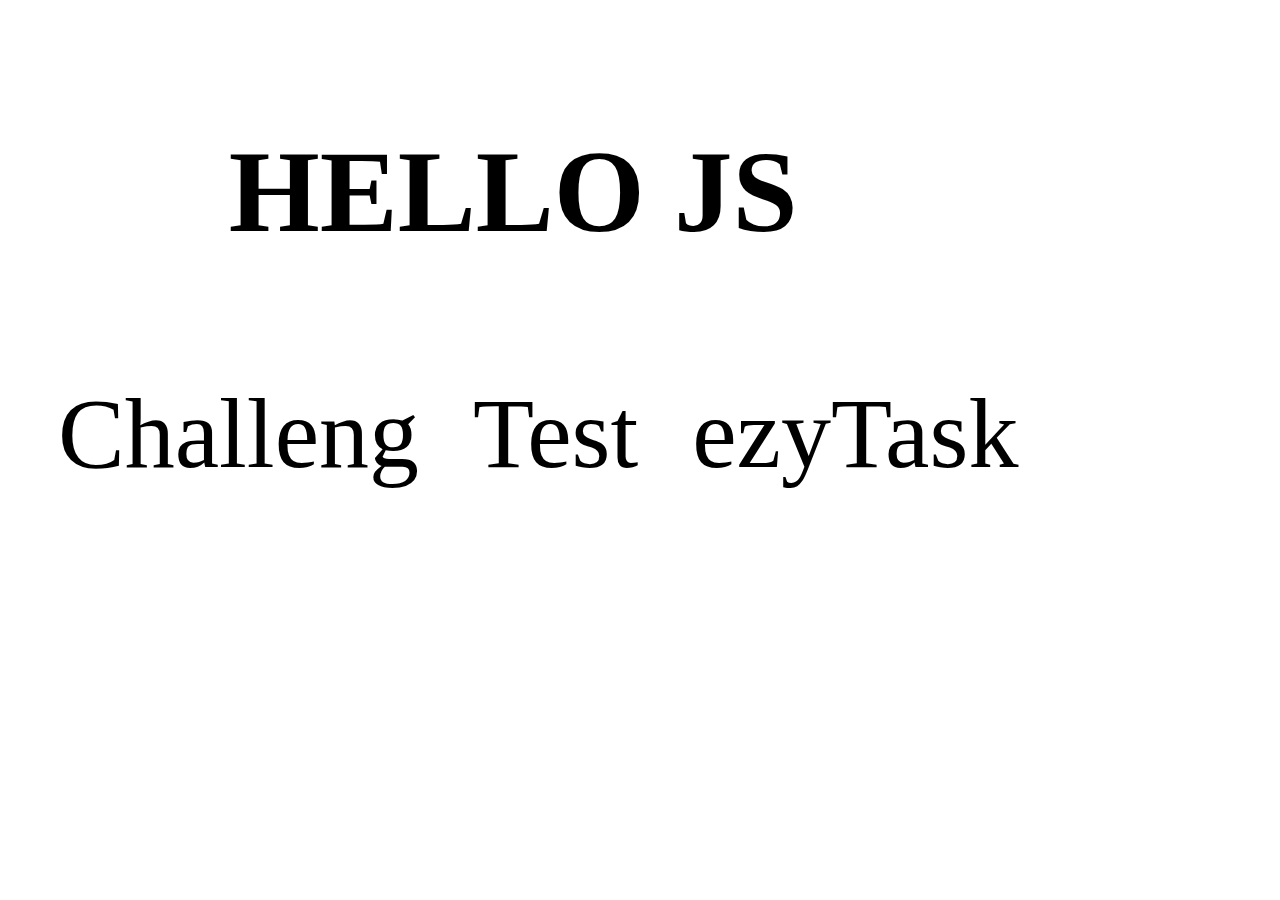
<file: index.html>
<!DOCTYPE html>
<html lang="en">
<head>
    <meta charset="UTF-8">
    <meta http-equiv="X-UA-Compatible" content="IE=edge">
    <meta name="viewport" content="width=device-width, initial-scale=1.0">
    <link rel="stylesheet" href="style.css">
    <title>Document</title>
</head>
<body id="c">
    <div class="main"><h3>HELLO JS</h3></div>
    <a class="main" href="challenge.html">Challeng</a>
    <a class="main" href="test.html">Test</a>
    <a class="main" href="ezyTask.html">ezyTask</a>

    <script src="app.js"></script>
</body>
</html>
</file>
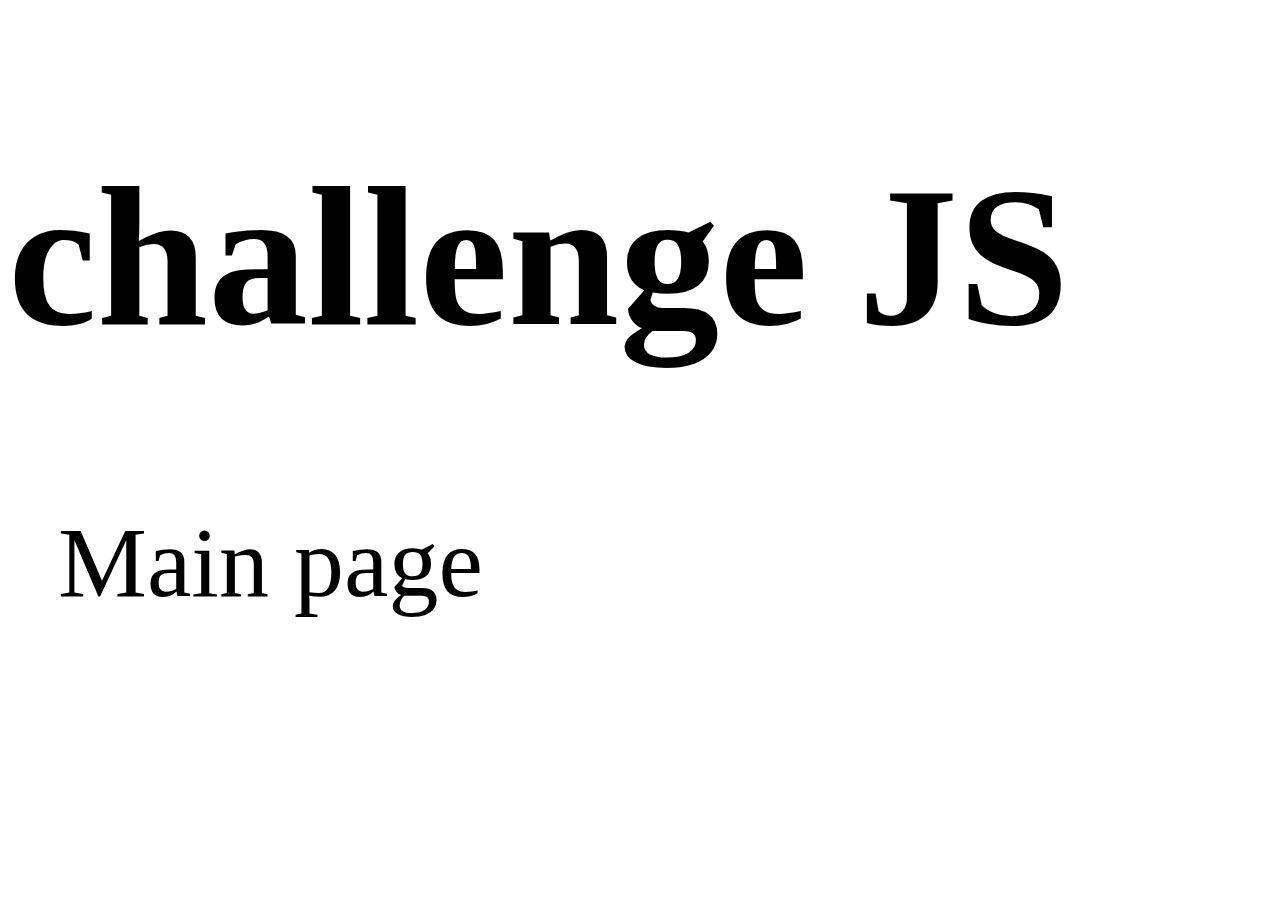
<file: challenge.html>
<!DOCTYPE html>
<html lang="en">
<head>
    <meta charset="UTF-8">
    <meta http-equiv="X-UA-Compatible" content="IE=edge">
    <meta name="viewport" content="width=device-width, initial-scale=1.0">
    <link rel="stylesheet" href="style.css">
    <title>Document</title>
</head>
<body>
    <div class="main"><h1>challenge JS</h1></div>
    <a class="main" href="index.html">Main page</a>
    <script src="challenge.js"></script>
</body>
</html>
</file>
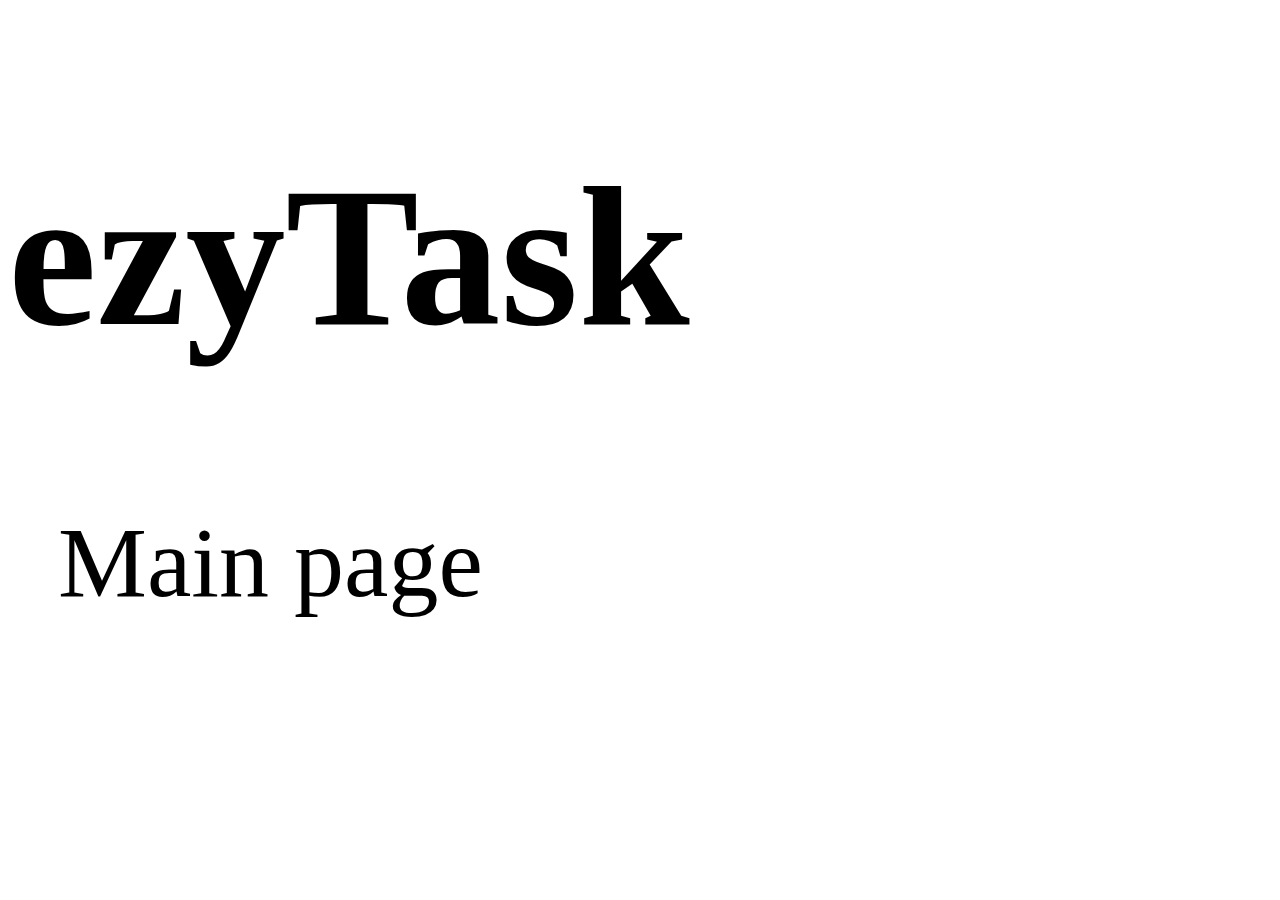
<file: ezyTask.html>
<!DOCTYPE html>
<html lang="en">
<head>
    <meta charset="UTF-8">
    <meta http-equiv="X-UA-Compatible" content="IE=edge">
    <meta name="viewport" content="width=device-width, initial-scale=1.0">
    <link rel="stylesheet" href="style.css">
    <title>Document</title>
</head>
<body>
    <div class="main"><h1>ezyTask</h1></div>
    <a class="main" href="index.html">Main page</a>
    <script src="ezyTask.js"></script>
</body>
</html>
</file>
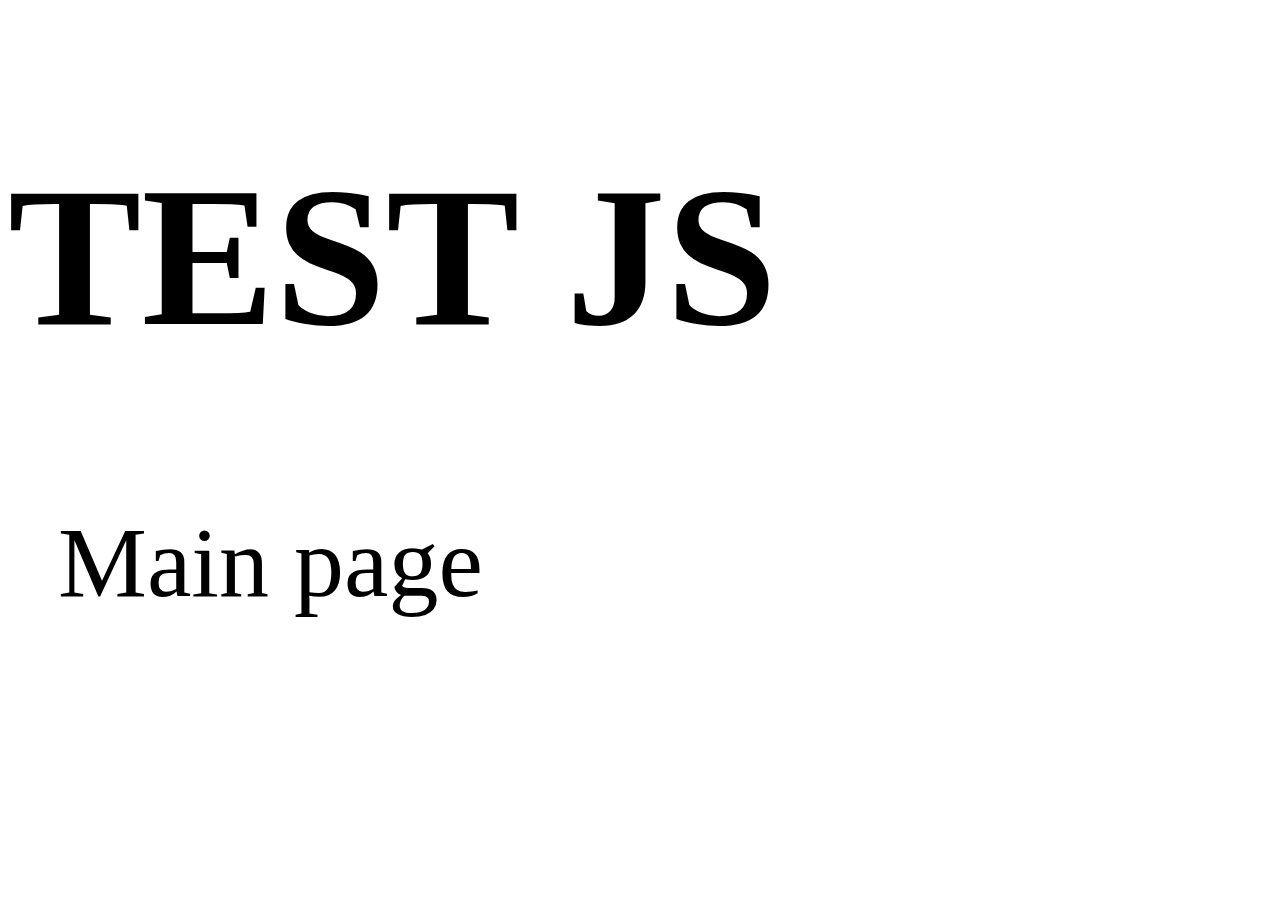
<file: test.html>
<!DOCTYPE html>
<html lang="en">
<head>
    <meta charset="UTF-8">
    <meta http-equiv="X-UA-Compatible" content="IE=edge">
    <meta name="viewport" content="width=device-width, initial-scale=1.0">
    <link rel="stylesheet" href="style.css">
    <title>Document</title>
</head>
<body>
    <div class="main"><h1>TEST JS</h1></div>
    <a class="main" href="index.html">Main page</a>
    <script src="test.js"></script>
</body>
</html>
</file>
<file: style.css>
body{
    position: absolute;
    top: 0;
    left: 0;
}
.main{
    width: 100%;
    text-align: center;
    font-size: 100px;
}
a{
    text-decoration: none;
    color: black;
    margin-left: 50px;
}
</file>
